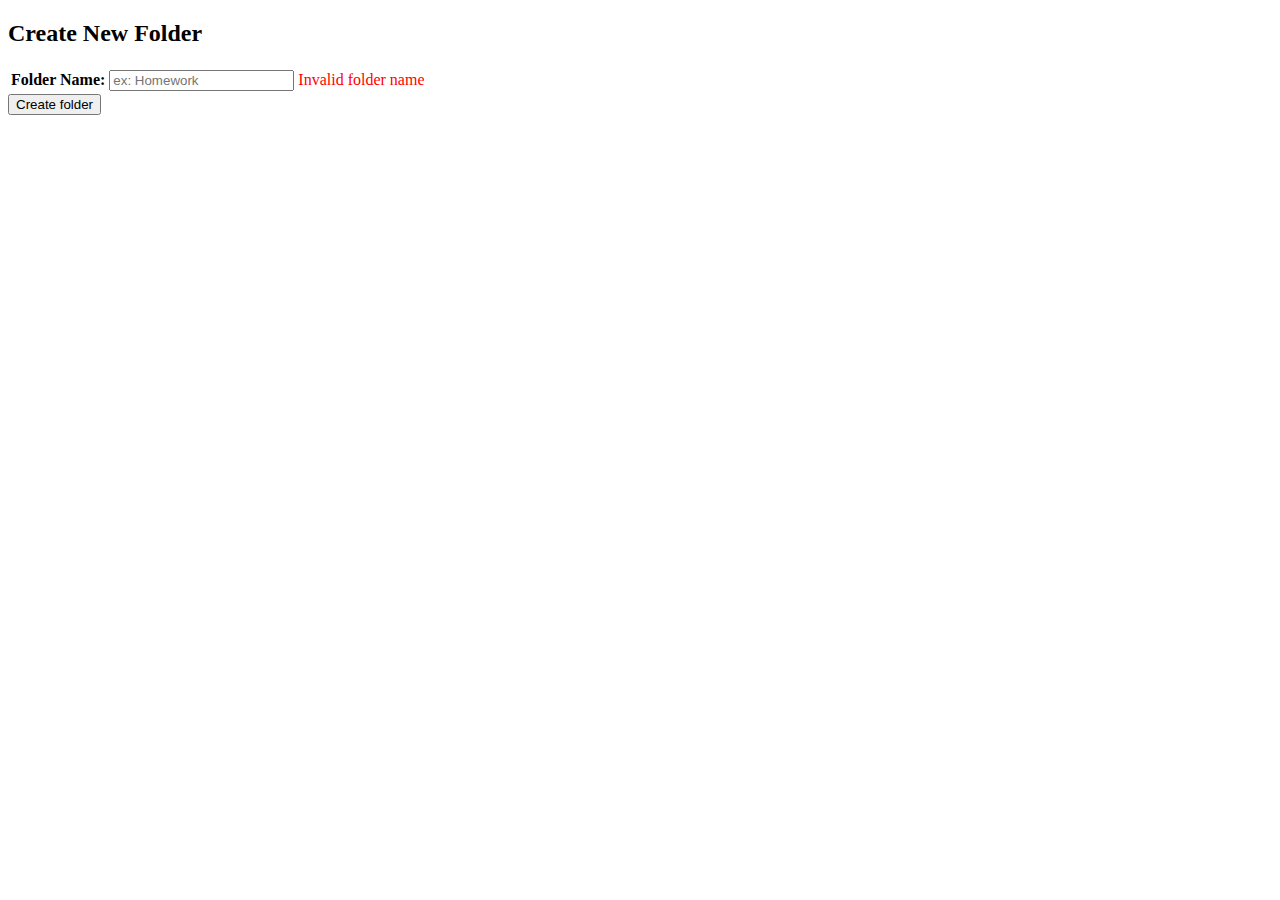
<file: src/main/resources/templates/add-folder.html>
<!DOCTYPE html>
<html lang="en" xmlns:th="http://www.thymeleaf.org" xmlns="http://www.w3.org/1999/xhtml">
<head>
    <meta charset="UTF-8">
    <title>Add a new task</title>
    <base href="/">
    <link rel="stylesheet" href="https://stackpath.bootstrapcdn.com/bootstrap/4.5.0/css/bootstrap.min.css" integrity="sha384-9aIt2nRpC12Uk9gS9baDl411NQApFmC26EwAOH8WgZl5MYYxFfc+NcPb1dKGj7Sk" crossorigin="anonymous">
</head>

<body>
<div th:insert="components :: navbar"></div>
<h2>Create New Folder</h2>
<div class="container">
    <form th:action="@{/add-folder}" th:object="${folder}" method="post">
        <table>
            <tr>
                <th scope="row"><label>Folder Name:</label></th>
                <td><input type = "text" th:field="*{folderName}" placeholder="ex: Homework" id="folderName">
                    <span th:if="${#fields.hasErrors('folderName')}" style="color:red">Invalid folder name</span>
                </td>
            </tr>
        </table>
        <input type = "submit" value = "Create folder">
    </form>
</div>
</body>
</html>
</file>
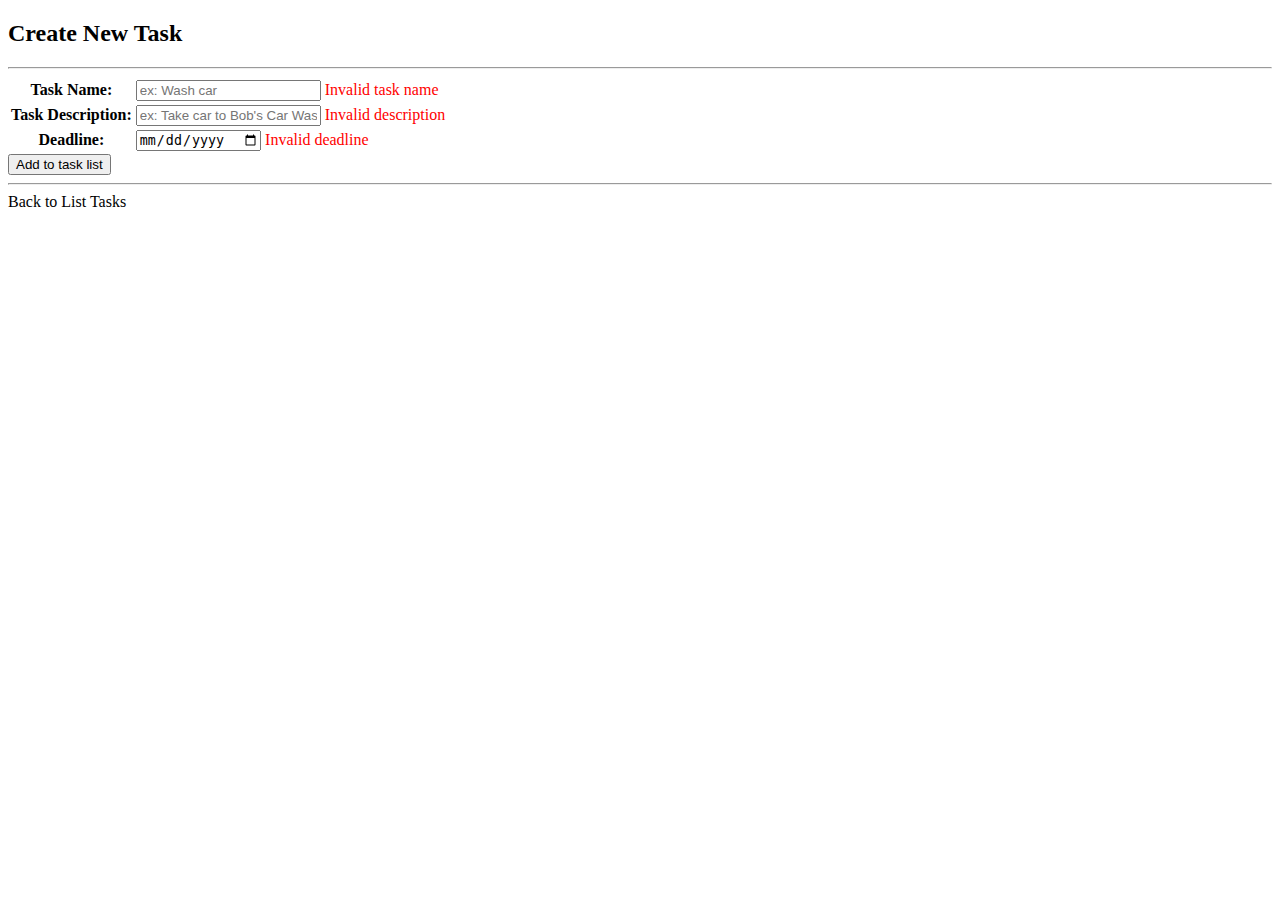
<file: src/main/resources/templates/add-todo.html>
<!DOCTYPE html>
<html lang="en" xmlns:th="http://www.thymeleaf.org" xmlns="http://www.w3.org/1999/xhtml">
<head>
    <meta charset="UTF-8">
    <title>Add a new task</title>
    <base href="/">
    <link rel="stylesheet" href="https://stackpath.bootstrapcdn.com/bootstrap/4.5.0/css/bootstrap.min.css" integrity="sha384-9aIt2nRpC12Uk9gS9baDl411NQApFmC26EwAOH8WgZl5MYYxFfc+NcPb1dKGj7Sk" crossorigin="anonymous">
</head>

<body>
<div th:insert="components :: navbar"></div>
<div class="container">
    <h2>Create New Task</h2>
    <hr/>
    <form th:action="@{/add-todo}" th:object="${task}" method="post">
        <table>
            <tr>
                <th scope="row"><label>Task Name:</label></th>
                <td><input type = "text" th:field="*{name}" placeholder="ex: Wash car" id="name">
                    <span th:if="${#fields.hasErrors('name')}" style="color:red">Invalid task name </span>
                </td>
            </tr>
            <tr>
                <th scope = "row"><label>Task Description:</label></th>
                <td><input type = "text" th:field="*{description}" placeholder = "ex: Take car to Bob's Car Wash" id="description">
                    <span th:if="${#fields.hasErrors('description')}" style="color:red">Invalid description</span>
                </td>
            </tr>
            <tr>
                <th scope = "row"><label>Deadline:</label></th>
                <td><input type = "date" th:field="*{deadline}" placeholder="ex: yyyy-MM-dd" id="deadline">
                    <span th:if="${#fields.hasErrors('deadline')}" style="color:red">Invalid deadline</span>
                </td>
            </tr>
        </table>
        <!--Create new Task button-->
        <button class="btn btn-primary" type="submit">Add to task list</button>
        <!-- Old button <input type = "submit" value = "Add to task list">-->
    </form>
    <hr/>
    <!--Added Back to List Tasks feature-->
    <a th:href="@{/list-todos}">Back to List Tasks</a>
</div>
</body>
</html>
</file>
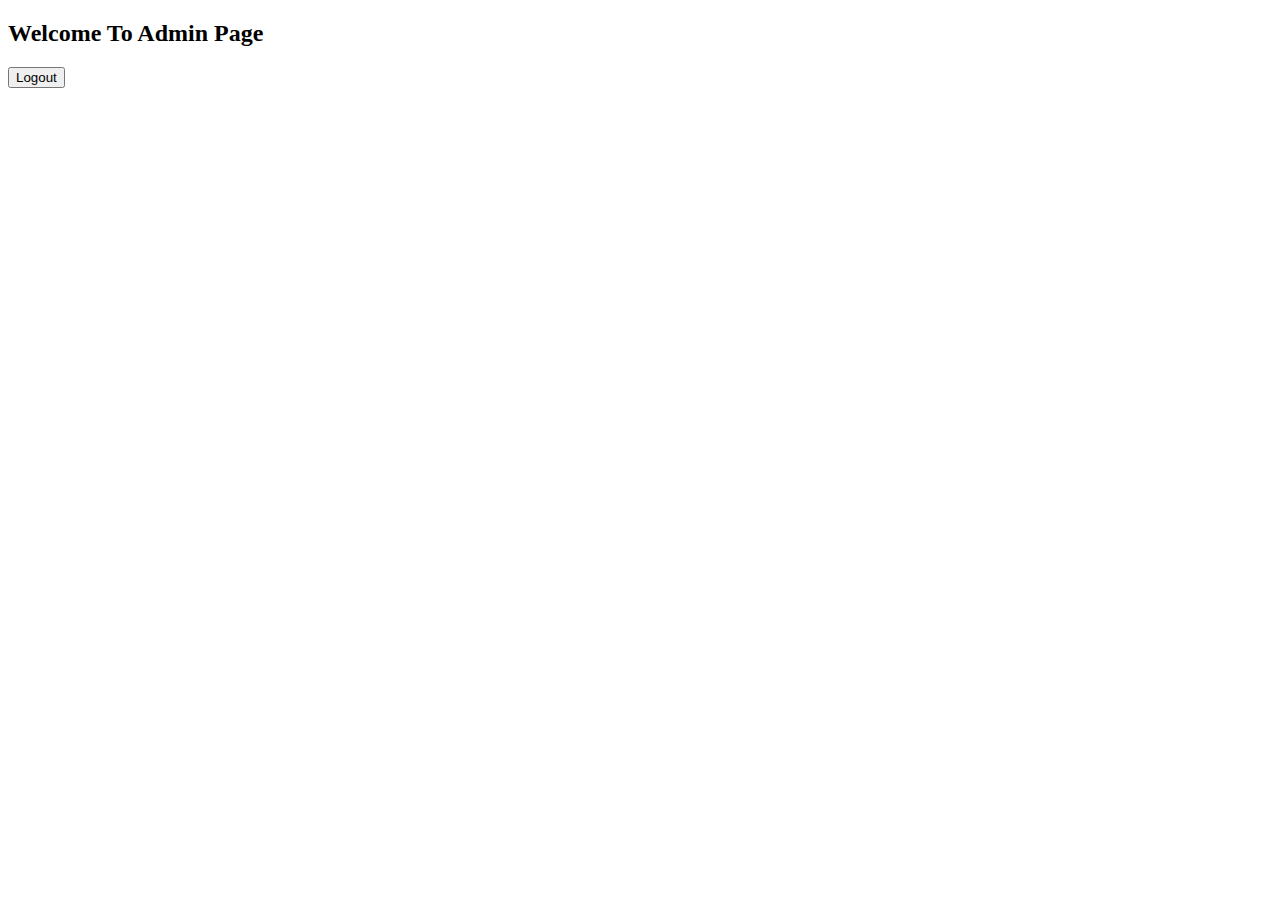
<file: src/main/resources/templates/admin.html>
<!DOCTYPE html>
<html lang="en" xmlns:th="http://www.thymeLeaf.org" xmlns="http://www.w3.org/1999/xhtml" xmlns:sec="https://www.thymeleaf.org/thymeleaf-extras-springsecurity5">
<head>
    <meta charset="UTF-8">
    <title>Title</title>
    <base href="/">
    <link rel="stylesheet" href="https://stackpath.bootstrapcdn.com/bootstrap/4.5.0/css/bootstrap.min.css" integrity="sha384-9aIt2nRpC12Uk9gS9baDl411NQApFmC26EwAOH8WgZl5MYYxFfc+NcPb1dKGj7Sk" crossorigin="anonymous">
</head>
<body>
<div th:insert="components :: navbar"></div>
<h2> Welcome To Admin Page </h2>

<form
        th:action="@{/logout}" method="post"> <input type="submit" value="Logout">
</form>
</body>

</html>
</file>
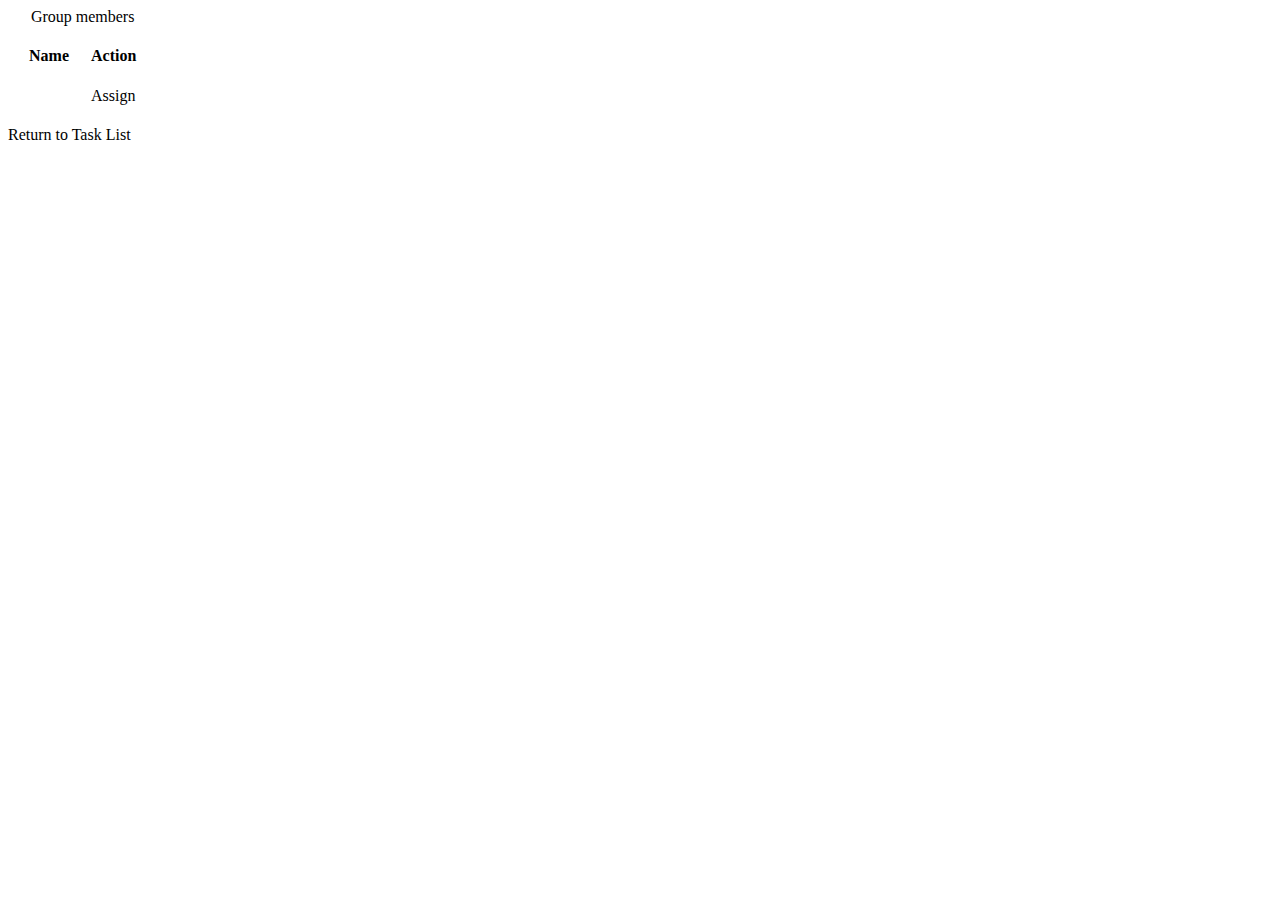
<file: src/main/resources/templates/assign.html>
<!DOCTYPE html>
<html lang="en" xmlns:th="http://www.thymeleaf.org" xmlns="http://www.w3.org/1999/xhtml">
<head>
    <meta charset="UTF-8">
    <title>Assign Task</title>
    <link rel="stylesheet" href="https://stackpath.bootstrapcdn.com/bootstrap/4.5.0/css/bootstrap.min.css" integrity="sha384-9aIt2nRpC12Uk9gS9baDl411NQApFmC26EwAOH8WgZl5MYYxFfc+NcPb1dKGj7Sk" crossorigin="anonymous">
</head>
<body>
<div th:insert="components :: navbar"></div>
    <div>
        <table class="table table-striped" cellspacing="20">
            <caption>Group members</caption>
            <thead>
                <tr>
                    <th>Name</th>
                    <th>Action</th>
                </tr>
            </thead>

            <tbody>
                <tr th:each = "member, groupList: ${groupList}">
                    <td th:text="|${member.firstName} ${member.lastName}|"></td>
                    <td>
                        <a type="button" th:href="@{'/assign/complete?id=' + ${todo.id} + '&username=' + ${member.username}}">Assign</a>
                    </td>
                </tr>
            </tbody>
        </table>

        <a type="button" th:href="@{/list-todos}">Return to Task List</a>
    </div>
</body>
</html>
</file>
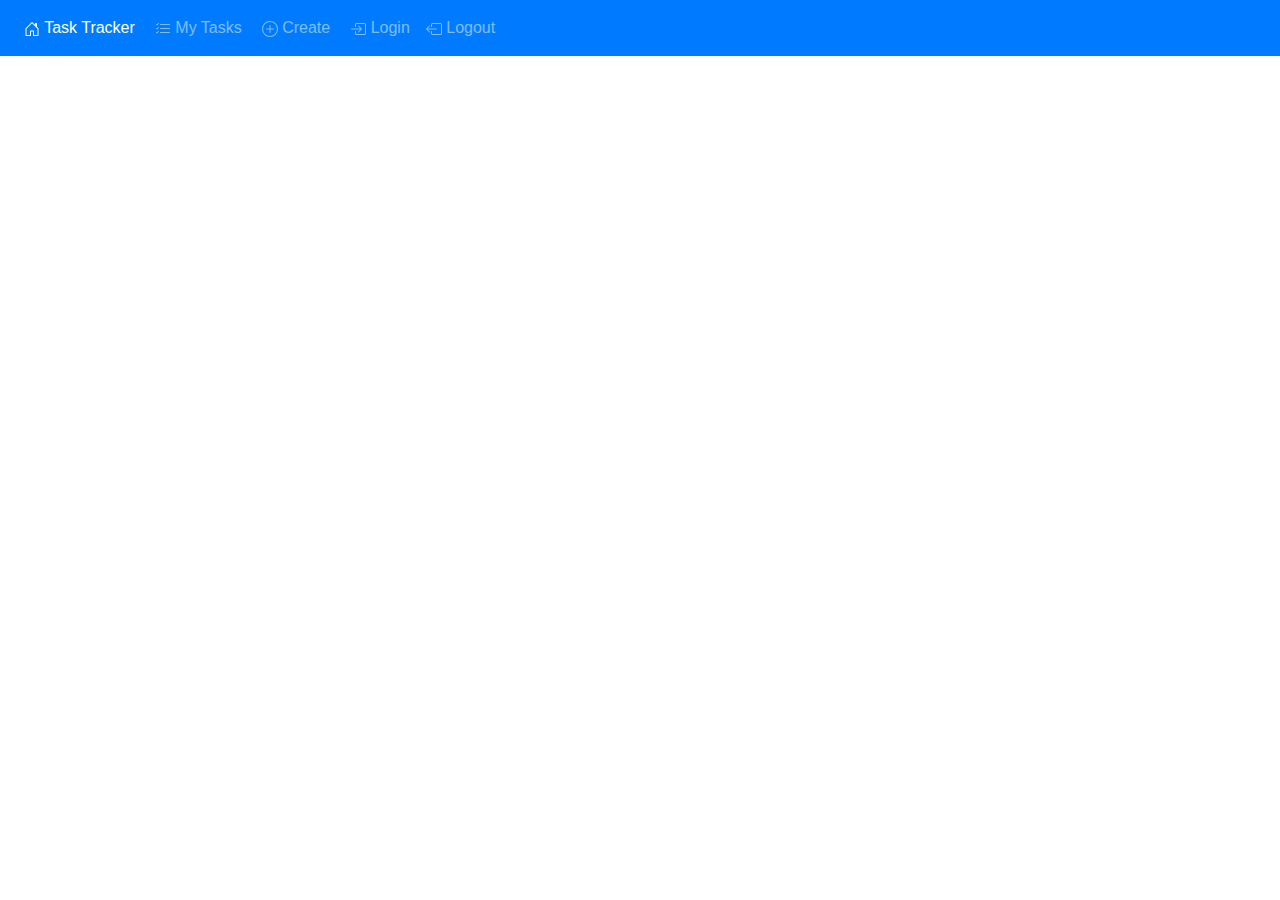
<file: src/main/resources/templates/components.html>
<!DOCTYPE html>
<html lang="en" xmlns:th="http://www.thymeleaf.org">


<div th:fragment="navbar">
    <nav class="navbar navbar-expand-lg navbar-dark bg-primary">
        <button class="navbar-toggler" type="button" data-toggle="collapse" data-target="#navbarNav" aria-controls="navbarNav" aria-expanded="false" aria-label="Toggle navigation">
            <span class="navbar-toggler-icon"></span>
        </button>
        <div class="collapse navbar-collapse" id="navbarNav">
            <ul class="navbar-nav">
                <li class="nav-item active">
                    <a class="nav-link" th:href="@{/}">
                        <svg xmlns="http://www.w3.org/2000/svg" width="16" height="16" fill="currentColor" class="bi bi-house-door" viewBox="0 0 16 16">
                            <path d="M8.354 1.146a.5.5 0 0 0-.708 0l-6 6A.5.5 0 0 0 1.5 7.5v7a.5.5 0 0 0 .5.5h4.5a.5.5 0 0 0 .5-.5v-4h2v4a.5.5 0 0 0 .5.5H14a.5.5 0 0 0 .5-.5v-7a.5.5 0 0 0-.146-.354L13 5.793V2.5a.5.5 0 0 0-.5-.5h-1a.5.5 0 0 0-.5.5v1.293L8.354 1.146zM2.5 14V7.707l5.5-5.5 5.5 5.5V14H10v-4a.5.5 0 0 0-.5-.5h-3a.5.5 0 0 0-.5.5v4H2.5z"/>
                        </svg>
                        <i class="bi bi-house-door"></i>
                        Task Tracker<span class="sr-only">(current)</span>
                    </a>
                </li>
                <li class="nav-item">
                    <a class="nav-link ml-1" th:href="@{/list-todos}">
                        <svg xmlns="http://www.w3.org/2000/svg" width="16" height="16" fill="currentColor" class="bi bi-list-check" viewBox="0 0 16 16">
                            <path fill-rule="evenodd" d="M5 11.5a.5.5 0 0 1 .5-.5h9a.5.5 0 0 1 0 1h-9a.5.5 0 0 1-.5-.5zm0-4a.5.5 0 0 1 .5-.5h9a.5.5 0 0 1 0 1h-9a.5.5 0 0 1-.5-.5zm0-4a.5.5 0 0 1 .5-.5h9a.5.5 0 0 1 0 1h-9a.5.5 0 0 1-.5-.5zM3.854 2.146a.5.5 0 0 1 0 .708l-1.5 1.5a.5.5 0 0 1-.708 0l-.5-.5a.5.5 0 1 1 .708-.708L2 3.293l1.146-1.147a.5.5 0 0 1 .708 0zm0 4a.5.5 0 0 1 0 .708l-1.5 1.5a.5.5 0 0 1-.708 0l-.5-.5a.5.5 0 1 1 .708-.708L2 7.293l1.146-1.147a.5.5 0 0 1 .708 0zm0 4a.5.5 0 0 1 0 .708l-1.5 1.5a.5.5 0 0 1-.708 0l-.5-.5a.5.5 0 0 1 .708-.708l.146.147 1.146-1.147a.5.5 0 0 1 .708 0z"/>
                        </svg>
                        <i class="bi bi-list-check"></i>
                        My Tasks
                    </a>
                </li>
                <li class="nav-item">
                    <a class="nav-link ml-1" th:href="@{/add-todo}">
                        <svg xmlns="http://www.w3.org/2000/svg" width="16" height="16" fill="currentColor" class="bi bi-plus-circle" viewBox="0 0 16 16">
                            <path d="M8 15A7 7 0 1 1 8 1a7 7 0 0 1 0 14zm0 1A8 8 0 1 0 8 0a8 8 0 0 0 0 16z"/>
                            <path d="M8 4a.5.5 0 0 1 .5.5v3h3a.5.5 0 0 1 0 1h-3v3a.5.5 0 0 1-1 0v-3h-3a.5.5 0 0 1 0-1h3v-3A.5.5 0 0 1 8 4z"/>
                        </svg>
                        <i class="bi bi-plus-circle"></i>
                        Create
                    </a>
                </li>
                <li class="nav-item">
                    <a class="nav-link ml-1" th:href="@{/login}">
                        <svg xmlns="http://www.w3.org/2000/svg" width="16" height="16" fill="currentColor" class="bi bi-box-arrow-in-right" viewBox="0 0 16 16">
                            <path fill-rule="evenodd" d="M6 3.5a.5.5 0 0 1 .5-.5h8a.5.5 0 0 1 .5.5v9a.5.5 0 0 1-.5.5h-8a.5.5 0 0 1-.5-.5v-2a.5.5 0 0 0-1 0v2A1.5 1.5 0 0 0 6.5 14h8a1.5 1.5 0 0 0 1.5-1.5v-9A1.5 1.5 0 0 0 14.5 2h-8A1.5 1.5 0 0 0 5 3.5v2a.5.5 0 0 0 1 0v-2z"/>
                            <path fill-rule="evenodd" d="M11.854 8.354a.5.5 0 0 0 0-.708l-3-3a.5.5 0 1 0-.708.708L10.293 7.5H1.5a.5.5 0 0 0 0 1h8.793l-2.147 2.146a.5.5 0 0 0 .708.708l3-3z"/>
                        </svg>
                        <i class="bi bi-box-arrow-in-right"></i>
                        Login
                    </a>
                </li>
                <li class="nav-item">
                    <a class="nav-link" th:href="@{/logout}">
                        <svg xmlns="http://www.w3.org/2000/svg" width="16" height="16" fill="currentColor" class="bi bi-box-arrow-left" viewBox="0 0 16 16">
                            <path fill-rule="evenodd" d="M6 12.5a.5.5 0 0 0 .5.5h8a.5.5 0 0 0 .5-.5v-9a.5.5 0 0 0-.5-.5h-8a.5.5 0 0 0-.5.5v2a.5.5 0 0 1-1 0v-2A1.5 1.5 0 0 1 6.5 2h8A1.5 1.5 0 0 1 16 3.5v9a1.5 1.5 0 0 1-1.5 1.5h-8A1.5 1.5 0 0 1 5 12.5v-2a.5.5 0 0 1 1 0v2z"/>
                            <path fill-rule="evenodd" d="M.146 8.354a.5.5 0 0 1 0-.708l3-3a.5.5 0 1 1 .708.708L1.707 7.5H10.5a.5.5 0 0 1 0 1H1.707l2.147 2.146a.5.5 0 0 1-.708.708l-3-3z"/>
                        </svg>
                        <i class="bi bi-box-arrow-left"></i>
                        Logout
                    </a>
                </li>
            </ul>
        </div>
    </nav>
</div>

<div th:fragment="meta-links">
    <!-- Required meta tags -->
    <meta charset="utf-8">
    <meta name="viewport" content="width=device-width, initial-scale=1, shrink-to-fit=no">
    <!-- Bootstrap CSS -->
    <link rel="stylesheet" href="https://stackpath.bootstrapcdn.com/bootstrap/4.4.1/css/bootstrap.min.css"
          integrity="sha384-Vkoo8x4CGsO3+Hhxv8T/Q5PaXtkKtu6ug5TOeNV6gBiFeWPGFN9MuhOf23Q9Ifjh" crossorigin="anonymous">
    <link href="https://fonts.googleapis.com/icon?family=Material+Icons"
          rel="stylesheet">
    <link th:href="@{/styles/main.css}" rel="stylesheet"/>
    <script src="https://code.jquery.com/jquery-3.4.1.slim.min.js"
            integrity="sha384-J6qa4849blE2+poT4WnyKhv5vZF5SrPo0iEjwBvKU7imGFAV0wwj1yYfoRSJoZ+n"
            crossorigin="anonymous">
    </script>
</div>

</html>
</file>
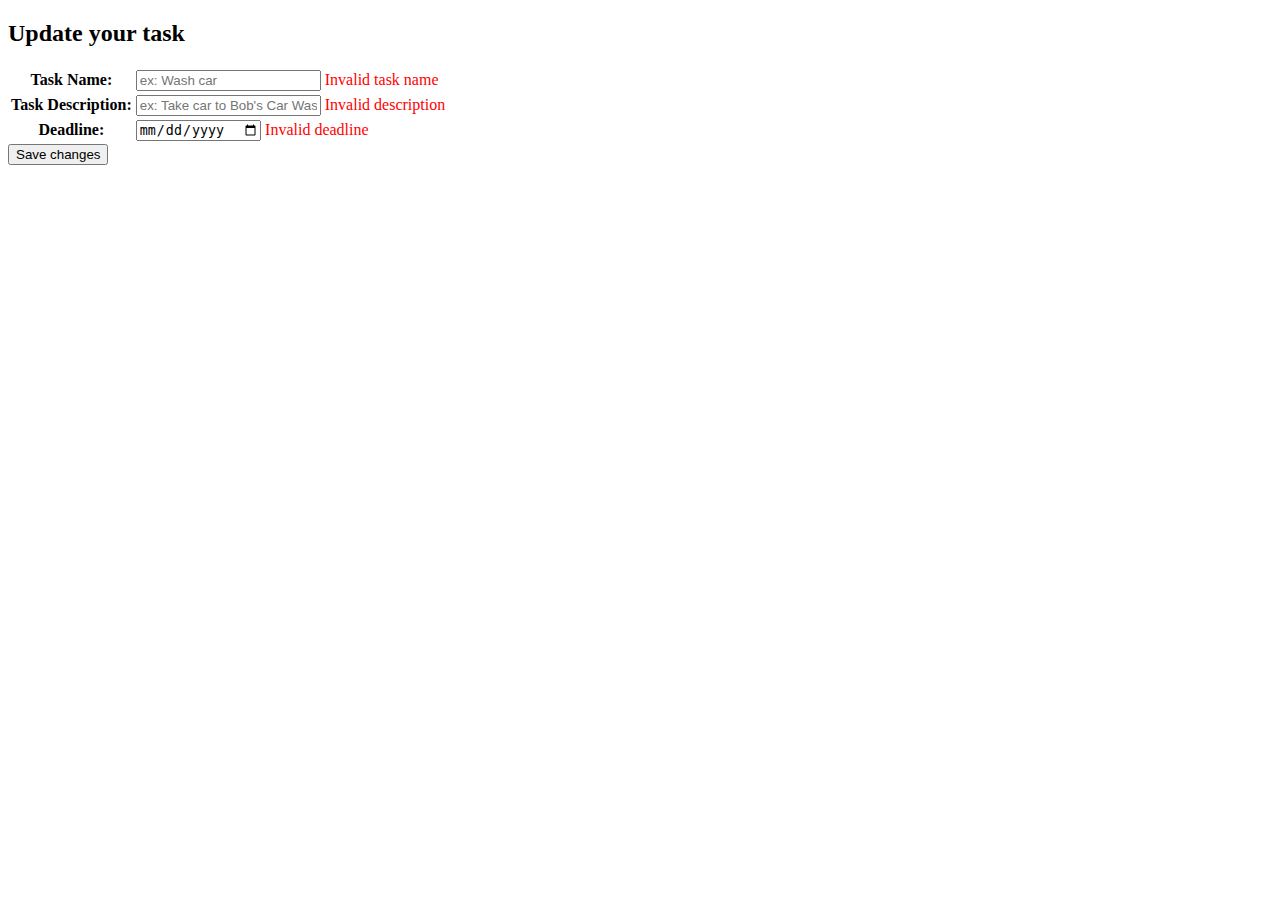
<file: src/main/resources/templates/edit-todo.html>
<!DOCTYPE html>
<html lang="en" xmlns:th="http://www.thymeleaf.org" xmlns="http://www.w3.org/1999/xhtml">
<head>
    <meta charset="UTF-8">
    <title>Edit Task</title>
    <base href="/">
    <link rel="stylesheet" href="https://stackpath.bootstrapcdn.com/bootstrap/4.5.0/css/bootstrap.min.css" integrity="sha384-9aIt2nRpC12Uk9gS9baDl411NQApFmC26EwAOH8WgZl5MYYxFfc+NcPb1dKGj7Sk" crossorigin="anonymous">
</head>
<body>
<div th:insert="components :: navbar"></div>
<h2>Update your task</h2>
<div class="container">
    <form th:action="@{/edit-todo}" th:object="${task}" method="post">
        <table>
            <tr>
                <th scope="row"><label>Task Name:</label></th>
                <td><input type = "text" th:field="*{name}" placeholder="ex: Wash car" id="name">
                    <span th:if="${#fields.hasErrors('name')}" style="color:red">Invalid task name </span>
                </td>
            </tr>
            <tr>
                <th scope = "row"><label>Task Description:</label></th>
                <td><input type = "text" th:field="*{description}" placeholder = "ex: Take car to Bob's Car Wash" id="description">
                    <span th:if="${#fields.hasErrors('description')}" style="color:red">Invalid description</span>
                </td>
            </tr>
            <tr>
                <th scope = "row"><label>Deadline:</label></th>
                <td><input type = "date" th:field="*{deadline}" placeholder="ex: yyyy-MM-dd" id="deadline">
                    <span th:if="${#fields.hasErrors('deadline')}" style="color:red">Invalid deadline</span>
                </td>
            </tr>
        </table>
        <input type="hidden" th:field="*{id}"/>
        <input type="hidden" th:field="*{username}"/>
        <input type = "submit" value = "Save changes">
    </form>
</div>
</body>
</html>
</file>
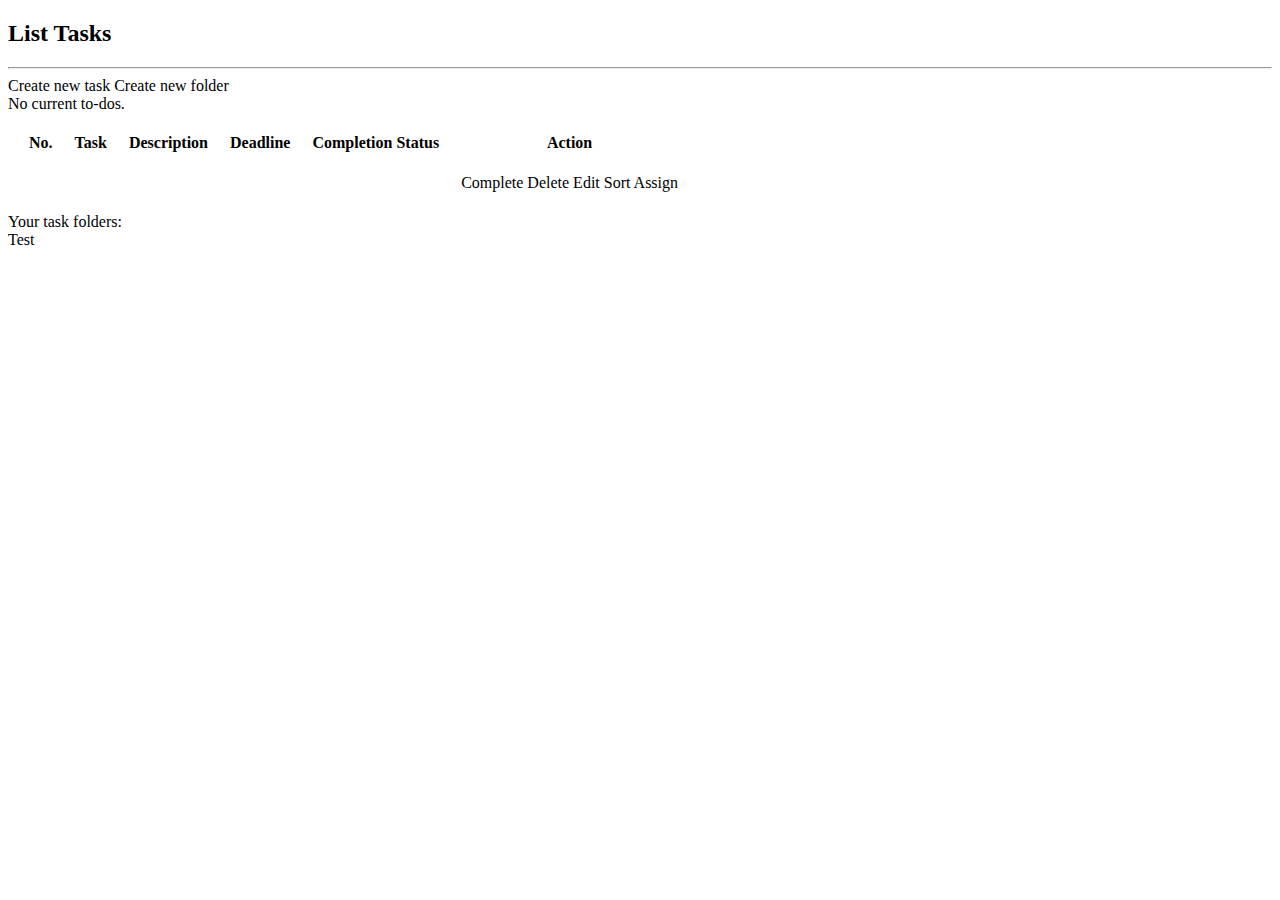
<file: src/main/resources/templates/list-todos.html>
<!DOCTYPE html>
<html lang="en" xmlns:th="http://www.thymeleaf.org" xmlns="http://www.w3.org/1999/xhtml">
<head>
    <meta charset="UTF-8">
    <title>Your Tasks</title>
    <link rel="stylesheet" type="text/css" href="https://cdn.datatables.net/v/bs4/dt-1.12.1/datatables.min.css"/>
    <base href="/">
    <link rel="stylesheet" href="https://stackpath.bootstrapcdn.com/bootstrap/4.5.0/css/bootstrap.min.css" integrity="sha384-9aIt2nRpC12Uk9gS9baDl411NQApFmC26EwAOH8WgZl5MYYxFfc+NcPb1dKGj7Sk" crossorigin="anonymous">
</head>

<body>
<div th:insert="components :: navbar"></div>
<div class="container">
    <h2>List Tasks</h2>
    <hr/>
    <!--Added Create new Task & new folder button-->
    <a th:href="@{/add-todo}" class="btn btn-primary mb-2">Create new task</a>
    <a th:href="@{/add-folder}" class="btn btn-warning ml-1 mb-2">Create new folder</a>

    <div th:if="${#lists.isEmpty(taskList)}">
        No current to-dos.
    </div>

    <div th:unless="${#lists.isEmpty(taskList)}">
        <table class="table table-striped" id="list-no" cellspacing="20" >
            <thead>
            <tr>
                <th>No.</th>
                <th>Task</th>
                <th>Description</th>
                <th>Deadline</th>
                <th>Completion Status</th>
                <th>Action</th>
            </tr>
            </thead>
            <tbody>
            <tr th:each = "todo, todoStat: ${taskList}">
                <td th:text="${todoStat.count}"></td>
                <td th:text="${todo.name}"></td>
                <td th:text="${todo.description}"></td>
                <td th:text="${#dates.format(todo.deadline, 'yyyy-MM-dd')}"></td>

                <td th:switch="${todo.completionStatus}">
                    <span th:case="true" th:text="Complete" style="color:green"></span>
                    <span th:case="false" th:text="Incomplete" style="color:red"></span>
                </td>
                <td>
                    <!--Button changes-->
                    <a th:href="@{'/complete-todo?id=' + ${todo.id}}" class="btn btn-primary">Complete</a>
                    <a th:href="@{'/delete-todo?id=' + ${todo.id}}" class="btn btn-danger ml-1">Delete</a>
                    <a th:href="@{'/edit-todo?id=' + ${todo.id}}" class="btn btn-info ml-1">Edit</a>
                    <a th:href="@{'/sort?id=' + ${todo.id}}" class="btn btn-secondary ml-1">Sort</a>
                    <span th:unless="${groupId == 0}">
                        <a th:href="@{'/assign?id=' + ${todo.id}}" class="btn btn-warning mt-1">Assign</a>
                    </span>
                </td>
            </tr>
            </tbody>
        </table>

        <script src="https://ajax.googleapis.com/ajax/libs/jquery/3.6.0/jquery.min.js"></script>
        <script type="text/javascript" src="https://cdn.datatables.net/v/bs4/dt-1.12.1/datatables.min.js"></script>
        <script>
                    $(document).ready(function() {
                    $("#list-no").DataTable();
                    })
                </script>

        <div class="container" th:unless="${#lists.isEmpty(folderList)}">
            Your task folders:
            <li th:each="folder: ${folderList}" style="list-style-type:none;">
                <a type="button" th:text="${folder.folderName}" th:href="@{'/view-folder?id=' + ${folder.id}}">Test</a>
            </li>
        </div>
    </div>
    <br/>
</div>

</body>
</html>
</file>
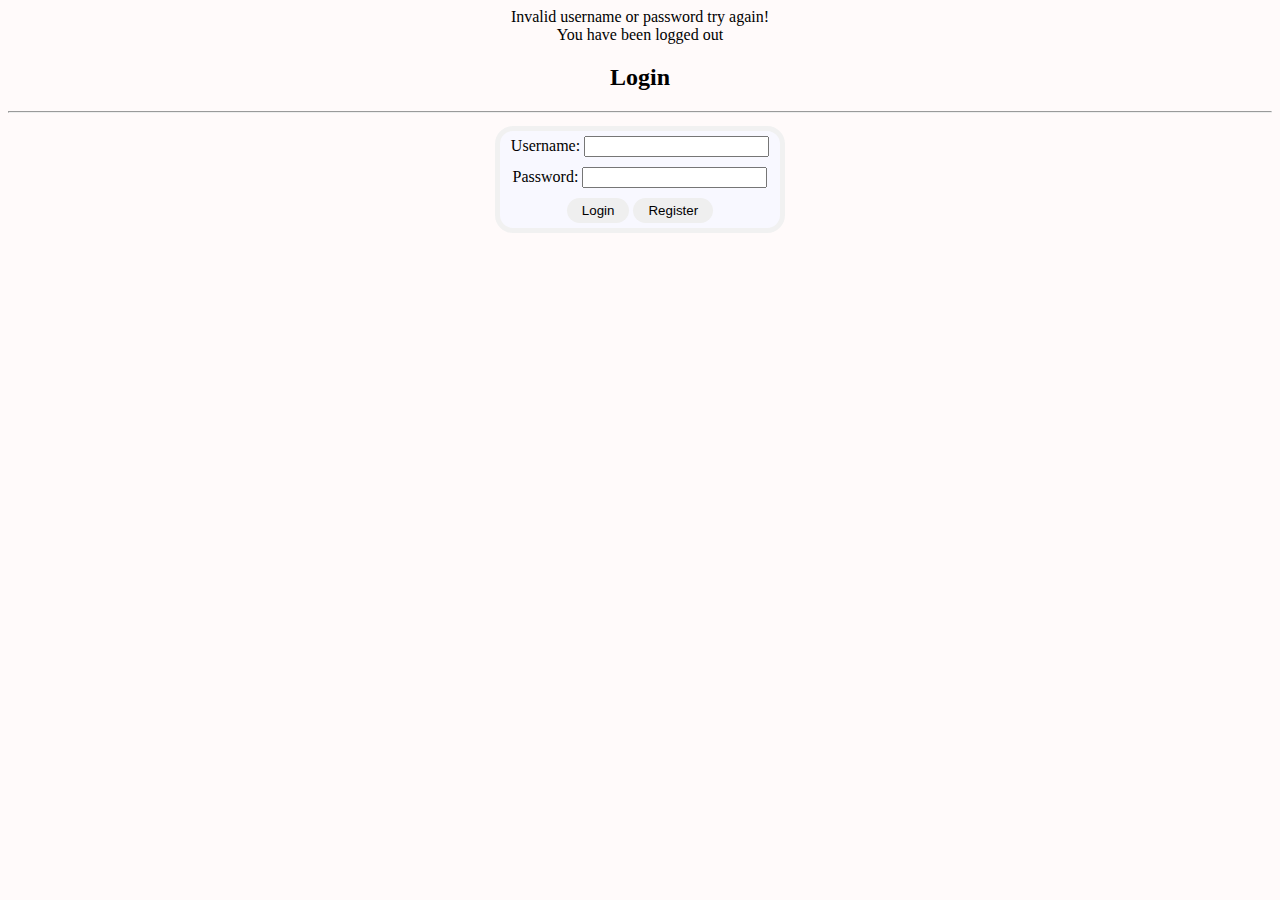
<file: src/main/resources/templates/login.html>
<!DOCTYPE html>
<html lang="en" xmlns:th="http://www.thymeleaf.org" xmlns="http://www.w3.org/1999/xhtml">
<head>
    <div th:insert="components :: meta-links"></div>
    <title>Login</title>

    <style type="text/css">
        body {
            text-align: center;
            background-color: snow;
        }

        form {
            background: ghostwhite;
            display: inline-block;
            border: 15px solid #f1f1f1;
            border-width:5px;
            border-radius: 18px;
            width: 280px;
        }

        input, form {
            margin-top: 5px;
            margin-bottom: 5px;
        }

        #username-field {
            border-radius: 18px;
            border: 2px solid #609;
            padding: 8px;
            width: 120px;
            height: 10px;
        }

        #password-field {
            border-radius: 18px;
            border: 2px solid #609;
            padding: 8px;
            width: 120px;
            height: 10px;
        }

        input[type=submit], [type=button] {
            padding:5px 15px;
            background:##016ABC;
            border:0 none;
            border-radius: 20px;
            text-shadow: none;
        }
    </style>

</head>
<body>
<div th:insert="components :: navbar"></div>

<div th:if="${param.error}">
    Invalid username or password try again!
</div>

<div th:if="${param.logout}">
    You have been logged out
</div>
<h2>Login</h2>
<hr/>
<form th:action="@{/login}" method="post"/>
<div>
    <label>Username: <input type="text" name="username"></label>
</div>

<div>
    <label>Password: <input type="text" name="password"></label>
</div>

<input type="submit" value="Login">

<a th:href="@{/register}">
    <input type="button" value="Register">
</a>
</form>



</body>
</html>
</file>
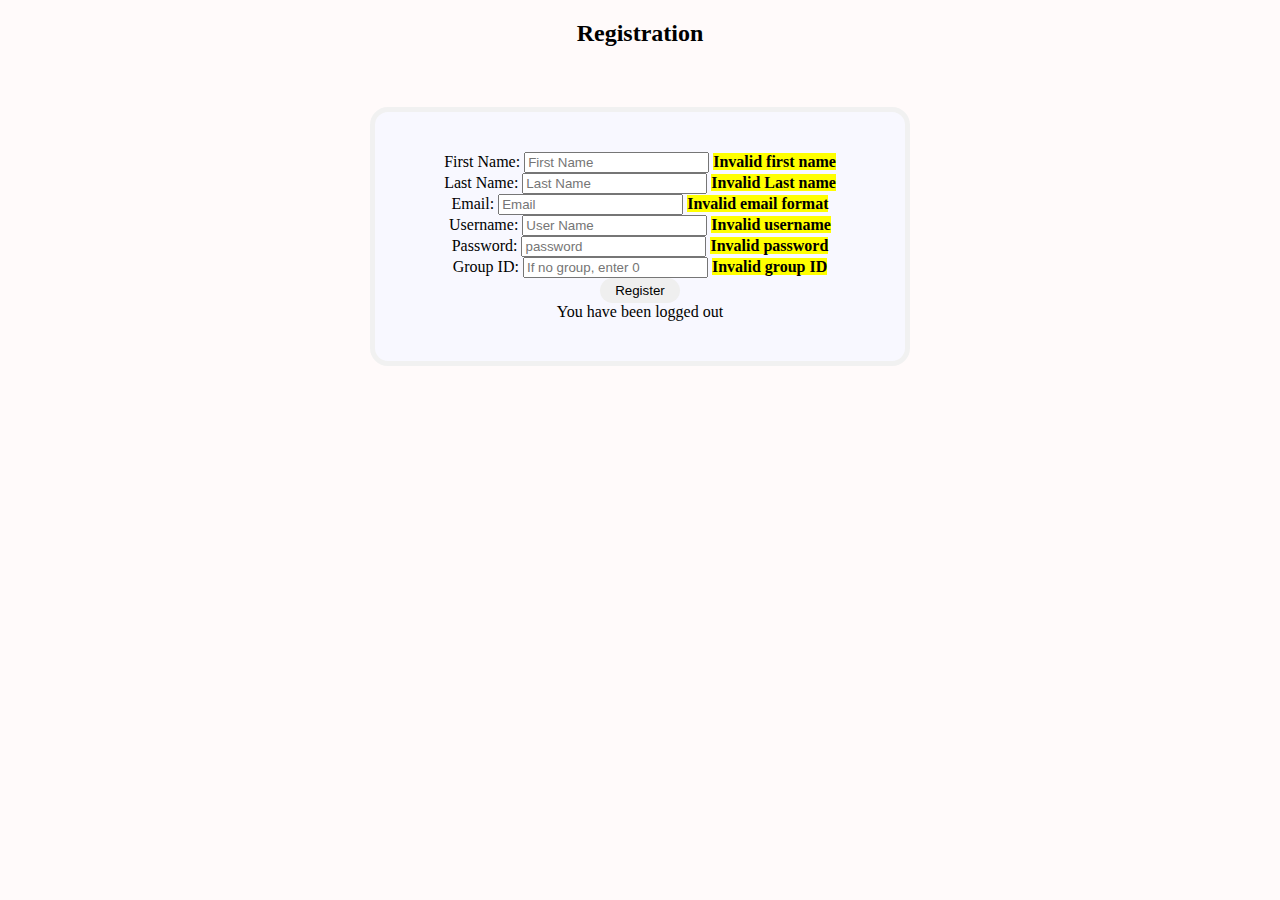
<file: src/main/resources/templates/register.html>
<!DOCTYPE html>
<html lang="en" xmlns:th="http://www.thymeleaf.org" xmlns="http://www.w3.org/1999/xhtml">
<head>
    <div th:insert="components :: meta-links"></div>
    <title>Register</title>
    <link rel="stylesheet" href="https://stackpath.bootstrapcdn.com/bootstrap/4.5.0/css/bootstrap.min.css" integrity="sha384-9aIt2nRpC12Uk9gS9baDl411NQApFmC26EwAOH8WgZl5MYYxFfc+NcPb1dKGj7Sk" crossorigin="anonymous">

    <style>
        body{
            text-align: center;
            font-size: medium;
            background-color: snow;
            alignment: center;
        }

        form{
            background: ghostwhite;
            display: inline-block;
            border: 15px solid #f1f1f1;
            border-width:5px;
            border-radius: 18px;
            width: 450px;
            padding: 40px;
            max-width: 40%;
            /*height: 500px;*/
            margin: 40px auto;
        }

        input[type=submit] {
            padding:5px 15px;
            background:##016ABC;
            border:0 none;
            border-radius: 20px;
            text-shadow: none;
        }
    </style>
</head>
<body>
<div th:insert="components :: navbar"></div>

<h2> Registration </h2>
<!--user class user is passed & message + we must validate the inputs -->
<form autocomplete="off"   th:action="@{/register}" th:object="${user}" th:method="post">

    First Name: <input type="text" placeholder="First Name" th:field="*{firstName}" id="firstName"/>
    <mark><strong>
        <span th:if="${#fields.hasErrors('firstName')}">Invalid first name </span>
    </strong></mark>
    <br/>

    Last Name: <input type="text" placeholder="Last Name" th:field="*{lastName}" id="lastName"/>
    <mark><strong>
        <span th:if="${#fields.hasErrors('lastName')}">Invalid Last name </span>
    </strong></mark>
    <br/>

    Email: <input type="email" placeholder="Email" th:field="*{email}" id="email">
    <mark><strong>
        <span th:if="${#fields.hasErrors('email')}">Invalid email format </span>
    </strong></mark>
    <br/>

    Username: <input type="text" placeholder="User Name" th:field="*{username}" id="username"/>
    <mark><strong>
        <span th:if="${#fields.hasErrors('username')}">Invalid username </span>
    </strong></mark>
    <br/>

    Password: <input type="text" placeholder="password" th:field="*{password}" id="password"/>
    <mark><strong>
        <span th:if="${#fields.hasErrors('password')}">Invalid password </span>
    </strong></mark>
    <br/>

    Group ID: <input type="text" placeholder="If no group, enter 0" th:field="*{groupId}" id="groupID"/>
    <mark><strong>
        <span th:if="${#fields.hasErrors('groupId')}">Invalid group ID</span>
    </strong></mark>
    <br/>

    <input type="submit" value="Register">
    <div th:if="${param.logout}">You have been logged out</div>

</form>

</body>
</html>
</file>
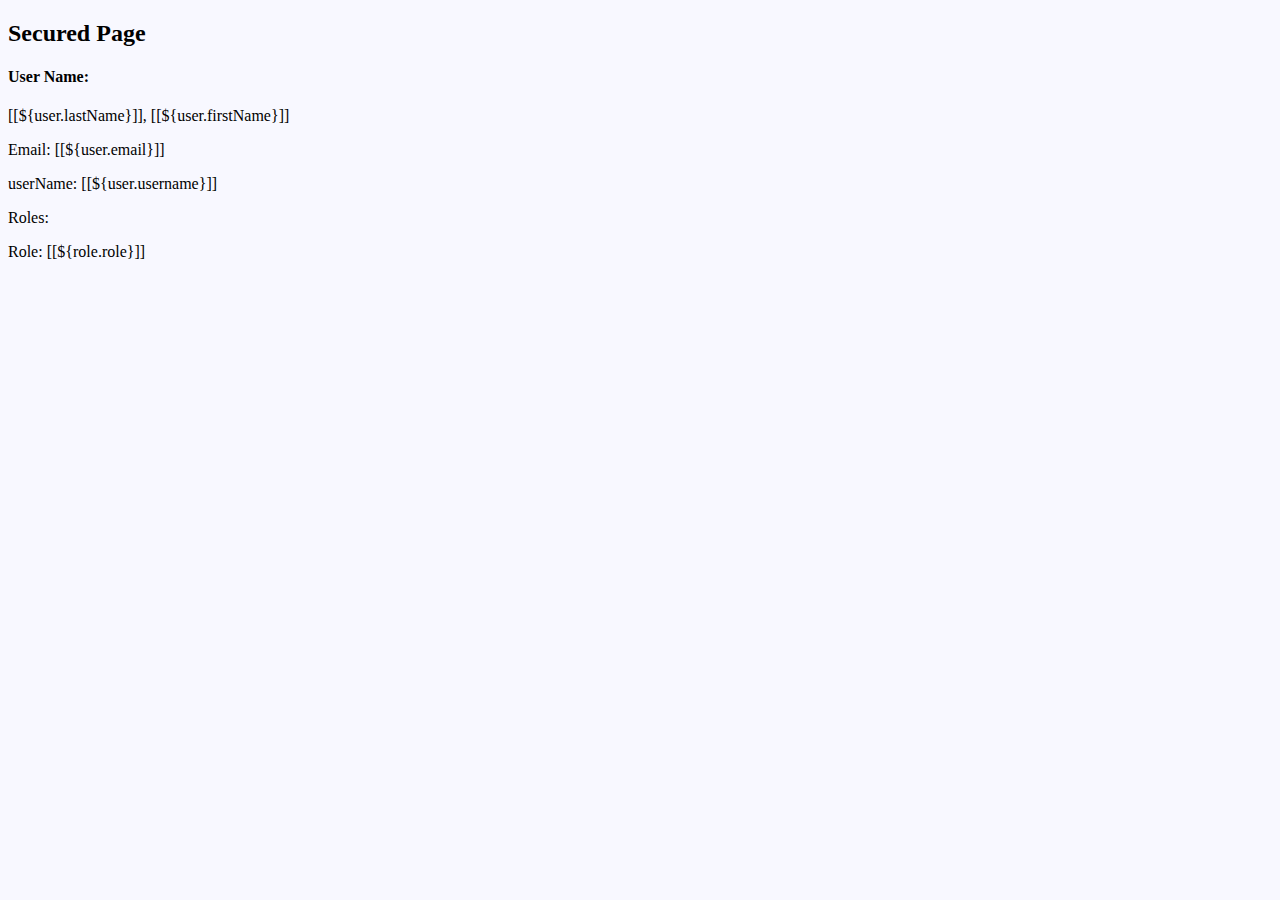
<file: src/main/resources/templates/secure.html>
<!DOCTYPE html>
<html lang="en" xmlns:th="http://www.thymeleaf.org" xmlns="http://www.w3.org/1999/xhtml">
<head>
    <meta charset="UTF-8">
    <title>Secure Page</title>
    <base href="/">
    <link rel="stylesheet" href="https://stackpath.bootstrapcdn.com/bootstrap/4.5.0/css/bootstrap.min.css" integrity="sha384-9aIt2nRpC12Uk9gS9baDl411NQApFmC26EwAOH8WgZl5MYYxFfc+NcPb1dKGj7Sk" crossorigin="anonymous">
    <style>
        body{
            font-size: medium;
            background-color: ghostwhite;
            alignment: center;
        }
        form{
            background: ghostwhite;
            padding: 40px;
            max-width: 40%;
            /*height: 500px;*/
            margin: 40px auto;
        }
        table{
            background: ghostwhite;
        }

        div{
            background: ghostwhite;
        }
    </style>
</head>
<body>
<div th:insert="components :: navbar"></div>
<!--Passed info: the whole class os User(username,email,pass,first{+last_name, enabled)-->
<h2>Secured Page</h2>

<h4>User Name:</h4>
<div>
    <p>[[${user.lastName}]], [[${user.firstName}]]</p>
    <p>Email: [[${user.email}]]</p>
    <p>userName: [[${user.username}]]</p>
</div>

<p>Roles: </p>
<div th:each="role: ${roles}">
    <p>Role: [[${role.role}]]</p>
</div>

</body>
</html>
</file>
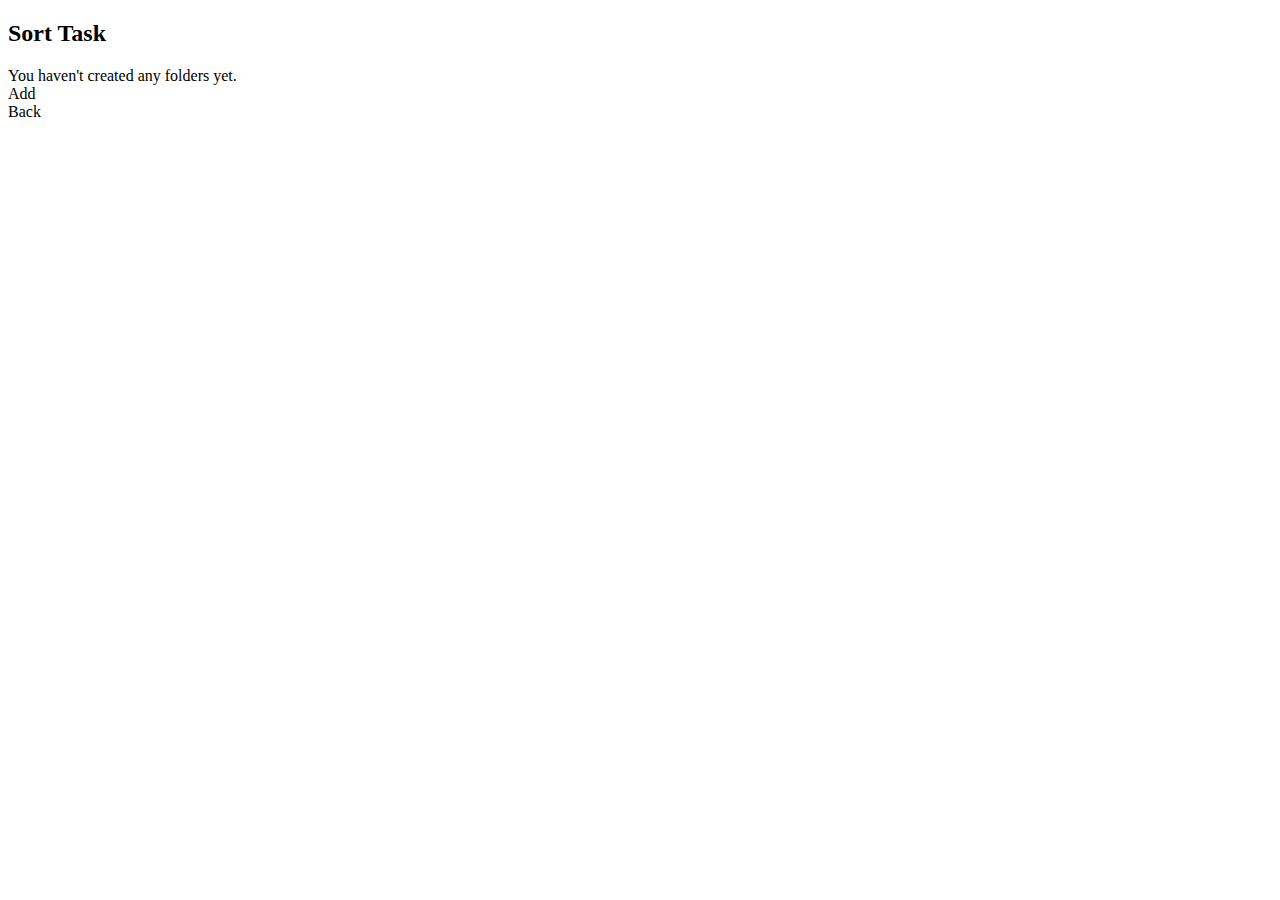
<file: src/main/resources/templates/sort.html>
<!DOCTYPE html>
<html lang="en" xmlns:th="http://www.thymeleaf.org" xmlns="http://www.w3.org/1999/xhtml">
<head>
    <meta charset="UTF-8">
    <title>Sort task</title>
    <base href="/">
    <link rel="stylesheet" href="https://stackpath.bootstrapcdn.com/bootstrap/4.5.0/css/bootstrap.min.css" integrity="sha384-9aIt2nRpC12Uk9gS9baDl411NQApFmC26EwAOH8WgZl5MYYxFfc+NcPb1dKGj7Sk" crossorigin="anonymous">
</head>
<body>
<div th:insert="components :: navbar"></div>
<h2>Sort Task</h2>
<div class="container">

        <div th:if="${#lists.isEmpty(folderList)}">
            You haven't created any folders yet.
            <br>
        </div>

        <div th:unless="${#lists.isEmpty(folderList)}">
            <li th:each="folder: ${folderList}" style="list-style-type:none;">
                <a type="button" th:text="'Add to ' + ${folder.folderName}"
                   th:href="@{'/sort/assigned?folderId=' + ${folder.id} + '&taskId=' + ${task.id}}">Add</a>
            </li>
        </div>
    <a type="button" th:href="@{/list-todos}" class="btn btn-primary">Back</a>
</div>
</body>
</html>
</file>
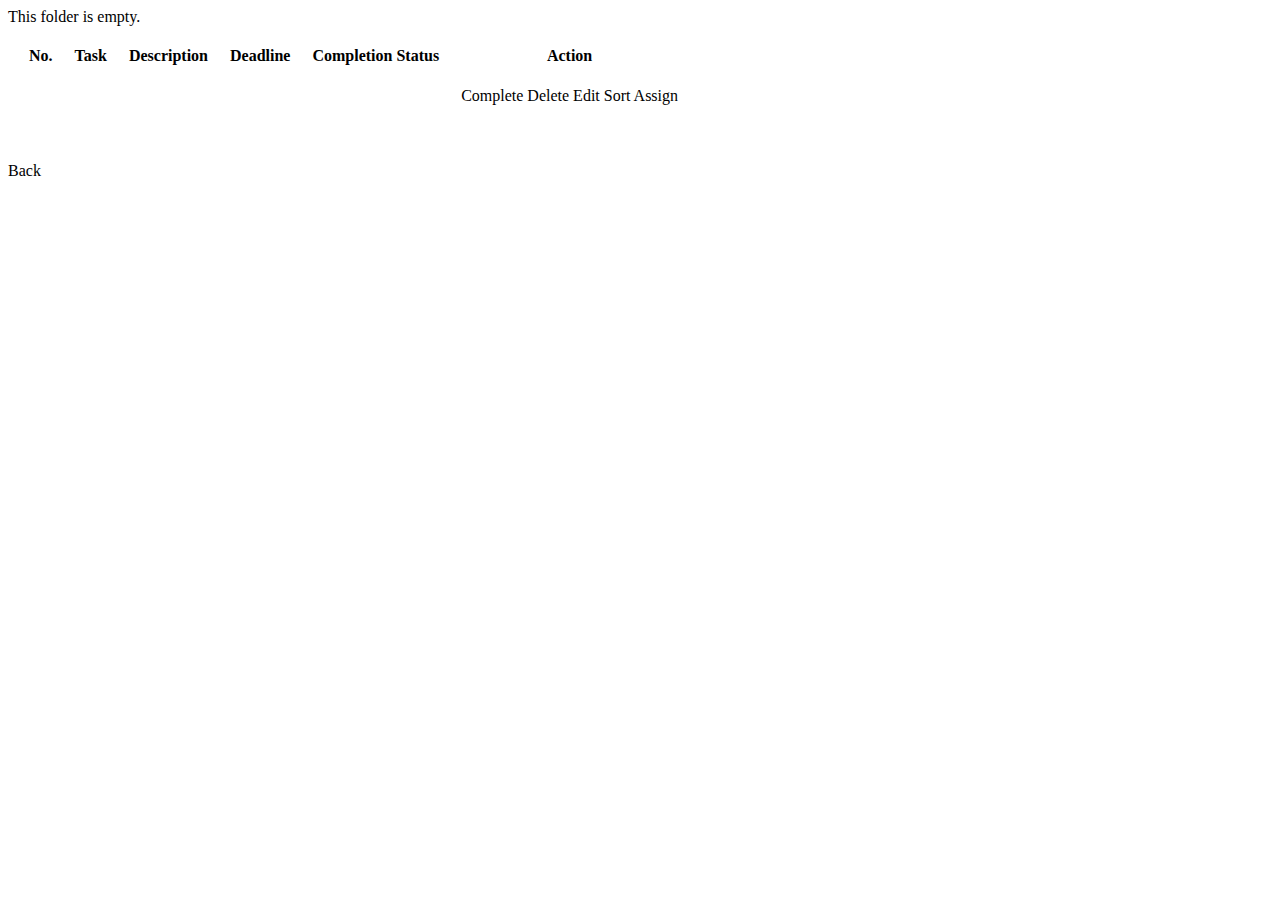
<file: src/main/resources/templates/view-folder.html>
<!DOCTYPE html>
<html lang="en" xmlns:th="http://www.thymeleaf.org" xmlns="http://www.w3.org/1999/xhtml">
<head>
    <meta charset="UTF-8">
    <title>Your Tasks</title>
    <base href="/">
    <link rel="stylesheet" href="https://stackpath.bootstrapcdn.com/bootstrap/4.5.0/css/bootstrap.min.css" integrity="sha384-9aIt2nRpC12Uk9gS9baDl411NQApFmC26EwAOH8WgZl5MYYxFfc+NcPb1dKGj7Sk" crossorigin="anonymous">
</head>

<body>
<div th:insert="components :: navbar"></div>
<div class="container">

    <div th:if="${#lists.isEmpty(taskList)}">
        This folder is empty.
    </div>

    <div th:unless="${#lists.isEmpty(taskList)}">
        <table class="table table-striped" cellspacing="20">
            <caption th:text="'Your current to-dos in ' + ${folder.folderName}"/>
            <thead>
            <tr>
                <th>No.</th>
                <th>Task</th>
                <th>Description</th>
                <th>Deadline</th>
                <th>Completion Status</th>
                <th>Action</th>
            </tr>
            </thead>
            <tbody>
            <tr th:each = "todo, todoStat: ${taskList}">
                <td th:text="${todoStat.count}"></td>
                <td th:text="${todo.name}"></td>
                <td th:text="${todo.description}"></td>
                <td th:text="${#dates.format(todo.deadline, 'yyyy-MM-dd')}"></td>

                <td th:switch="${todo.completionStatus}">
                    <span th:case="true" th:text="Complete" style="color:green"></span>
                    <span th:case="false" th:text="Incomplete" style="color:red"></span>
                </td>

                <td>
                    <a th:href="@{'/complete-todo?id=' + ${todo.id}}" class="btn btn-primary">Complete</a>
                    <a th:href="@{'/delete-todo?id=' + ${todo.id}}" class="btn btn-danger ml-1">Delete</a>
                    <a th:href="@{'/edit-todo?id=' + ${todo.id}}" class="btn btn-info ml-1">Edit</a>
                    <a th:href="@{'/sort?id=' + ${todo.id}}" class="btn btn-secondary ml-1">Sort</a>
                    <span th:unless="${groupId == 0}">
                        <a th:href="@{'/assign?id=' + ${todo.id}}" class="btn btn-warning ml-1">Assign</a>
                    </span>
                </td>
            </tr>
            </tbody>
        </table>
    </div>
    <br/>

    <div>
        <br>
        <a type="button" th:href="@{/list-todos}" class="btn btn-primary">Back</a>
    </div>

</div>
</body>
</html>
</file>
